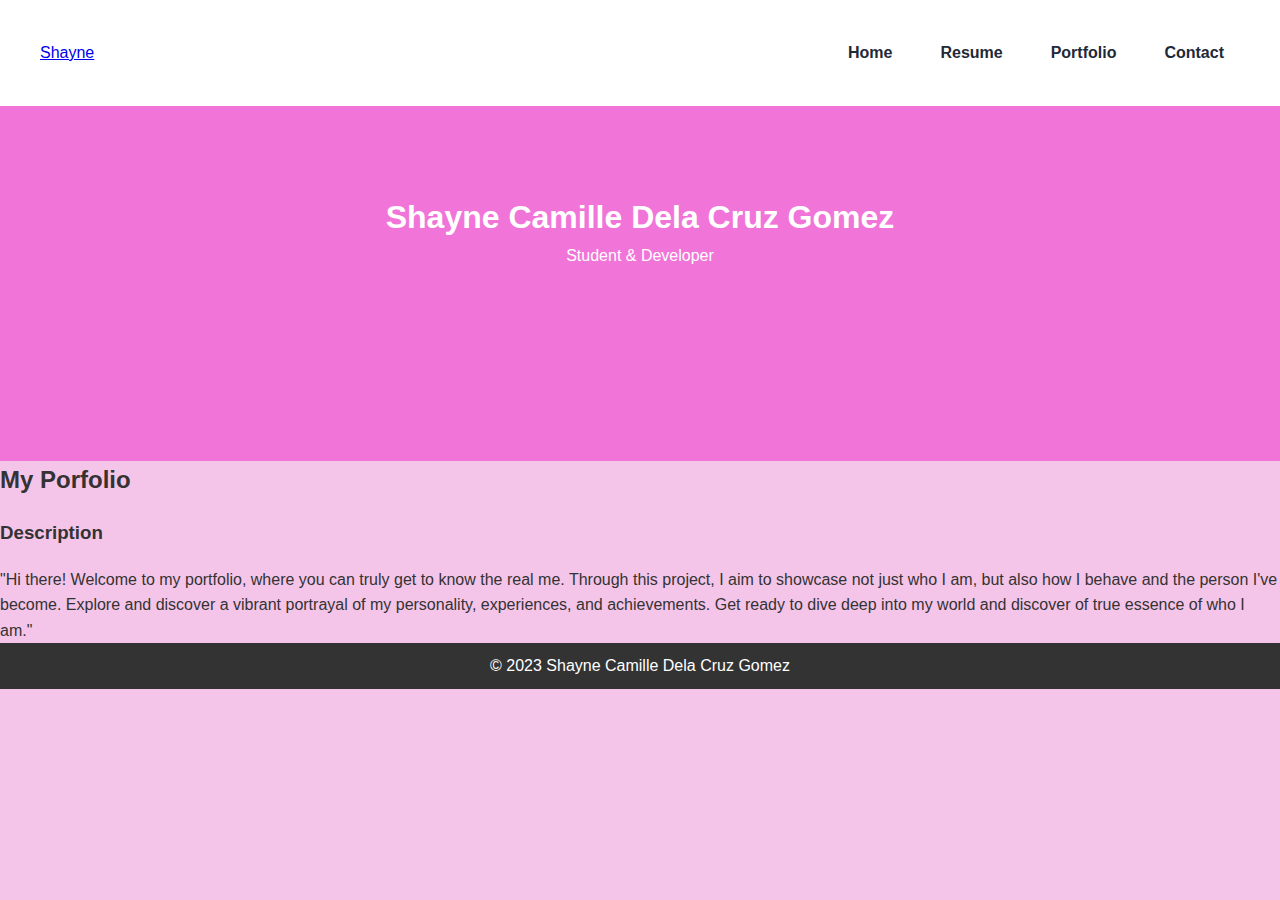
<file: index.html>
<!DOCTYPE html>
<html>
    <head>
        <meta charset="UTF-8">
        <meta http-equiv="X-UA-compatible" content="IE-edge">
        <meta name="viewpoint" content="width=device-width, initial-scale=1.0">
        <title> SHAYNE CAMILLE DELA CRUZ GOMEZ - Portfolio</title>
        <link rel="stylesheet" type="text/css" href="style.css"/>
    </head>
    <body>
        <header class="comment">
            <h1>Shayne Camille Dela Cruz Gomez</h1>
            <p>Student &amp; Developer </p>

        </header>
        <nav>
           <div class="nav_content">
            <div class="logo"><a href="pictures/red.jpg"> Shayne</a></div>
            <label for="check" class="checkbox">

            </label>
            <input type="checkbox" name="check" id="check">
            <ul>
                <li><a href="#">Home</a></li>
                <li><a href="resume.html">Resume</a></li>
                <li><a href="portfolio.html">Portfolio</a></li>
                <li><a href="contact.html">Contact</a></li>
              
            </ul>
           </div>
        </nav>

        <section id = "projects">
            <h2>My Porfolio</h2>
            <div class="project">
                <h3> Description</h3>
                <p> "Hi there! Welcome to my portfolio, where you can truly get to know the real me. 
                    Through this project, I aim to showcase not just who I am, but also how I behave and the person I've become. 
                    Explore and discover a vibrant portrayal of my personality, experiences, and achievements. 
                    Get ready to dive deep into my world and discover of true essence of who I am."</p>
            </div>
        </section>

        <footer>
            <p>&copy; 2023 Shayne Camille Dela Cruz Gomez</p>
        </footer>
    </body>

</html>
</file>
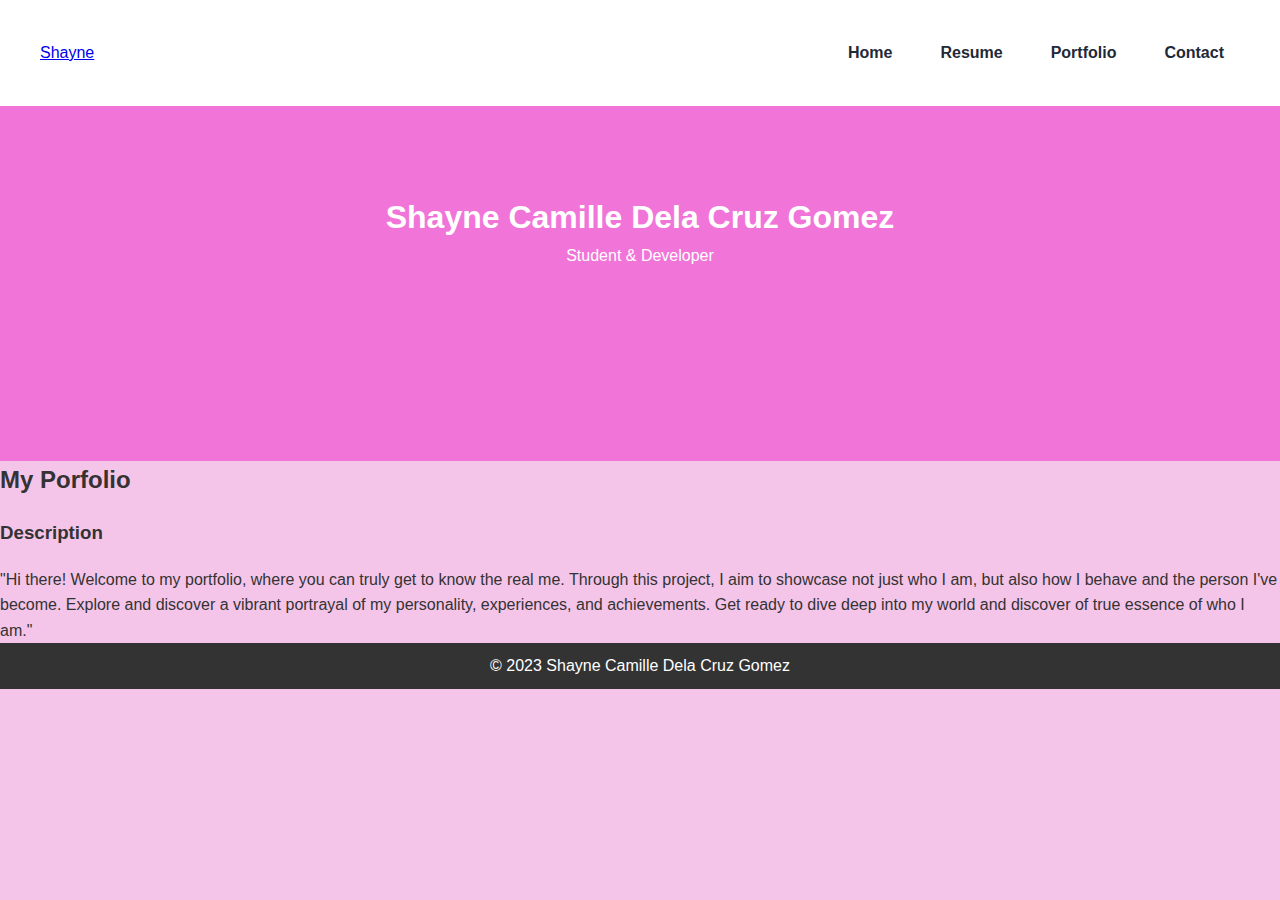
<file: my_portfolio/index.html>
<!DOCTYPE html>
<html>
    <head>
        <meta charset="UTF-8">
        <meta http-equiv="X-UA-compatible" content="IE-edge">
        <meta name="viewpoint" content="width=device-width, initial-scale=1.0">
        <title> SHAYNE CAMILLE DELA CRUZ GOMEZ - Portfolio</title>
        <link rel="stylesheet" type="text/css" href="style.css"/>
    </head>
    <body>
        <header class="comment">
            <h1>Shayne Camille Dela Cruz Gomez</h1>
            <p>Student &amp; Developer </p>

        </header>
        <nav>
           <div class="nav_content">
            <div class="logo"><a href="pictures/red.jpg"> Shayne</a></div>
            <label for="check" class="checkbox">

            </label>
            <input type="checkbox" name="check" id="check">
            <ul>
                <li><a href="#">Home</a></li>
                <li><a href="resume.html">Resume</a></li>
                <li><a href="portfolio.html">Portfolio</a></li>
                <li><a href="contact.html">Contact</a></li>
              
            </ul>
           </div>
        </nav>

        <section id = "projects">
            <h2>My Porfolio</h2>
            <div class="project">
                <h3> Description</h3>
                <p> "Hi there! Welcome to my portfolio, where you can truly get to know the real me. 
                    Through this project, I aim to showcase not just who I am, but also how I behave and the person I've become. 
                    Explore and discover a vibrant portrayal of my personality, experiences, and achievements. 
                    Get ready to dive deep into my world and discover of true essence of who I am."</p>
            </div>
        </section>

        <footer>
            <p>&copy; 2023 Shayne Camille Dela Cruz Gomez</p>
        </footer>
    </body>

</html>
</file>
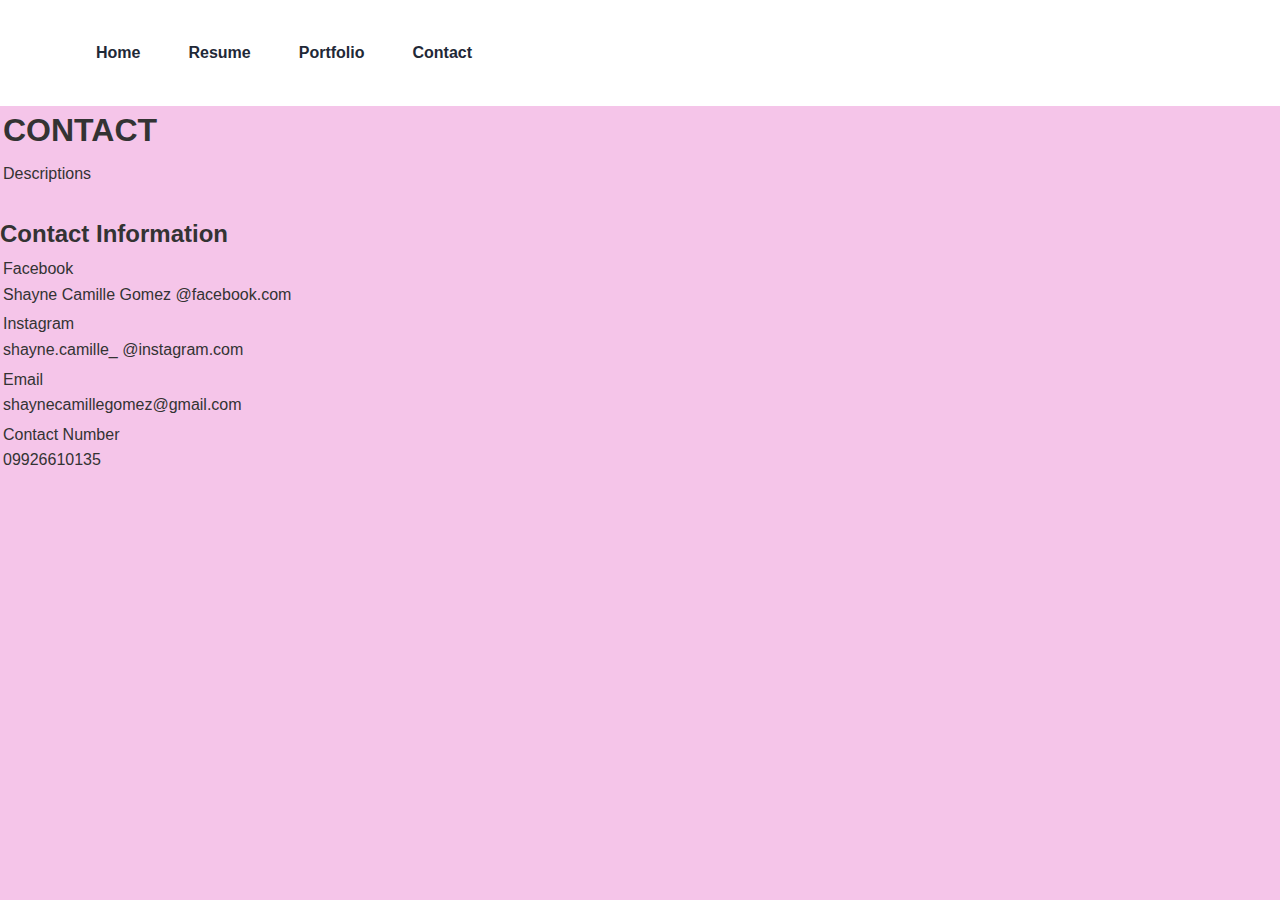
<file: contact.html>
<!DOCTYPE html>
<html>
    <head>
        <title>Contact</title>
        <link rel="stylesheet" type="text/css" href="style.css"/>
        

    </head>
    <body>
            <header>
                <nav>
                    <div class="nav_content">
                     <input type="checkbox" name="check" id="check">
                     <ul>
                         <li><a href="index.html">Home</a></li>
                         <li><a href="resume.html">Resume</a></li>
                         <li><a href="portfolio.html">Portfolio</a></li>
                         <li><a href="contact.html">Contact</a></li>
                       
                     </ul>
                    </div>
                 </nav>

                 <br>
                 <br>
                 <br>
                 <br>


                <table>
                    <tr>
                        <td>
                <h1>CONTACT</h1>
                            </td>
                        </tr>
                        <tr>
                            <td>
                    <p>Descriptions</p>
                                </td>
                            </tr>
                </table>

                <br>
                <h2>Contact Information</h2>
                <table>
                    <tr>
                        <td>
                            <p>Facebook <br> Shayne Camille Gomez @facebook.com <br></p>
                        </td>
                    </tr>
                
                    <tr>
                        <td>
                            <p>Instagram<br> shayne.camille_ @instagram.com <br> </p>
                        </td>
                    </tr>
        
                    <tr>
                        <td>
                            <p>Email <br> shaynecamillegomez@gmail.com <br> </p>
                        </td>
                    </tr>
            
                    <tr>
                        <td>
                            <p>Contact Number <br> 09926610135<br> </p>
                        </td>
                    </tr>
        </header>
        <section>
            
        </section>

    </body>

</html>
</file>
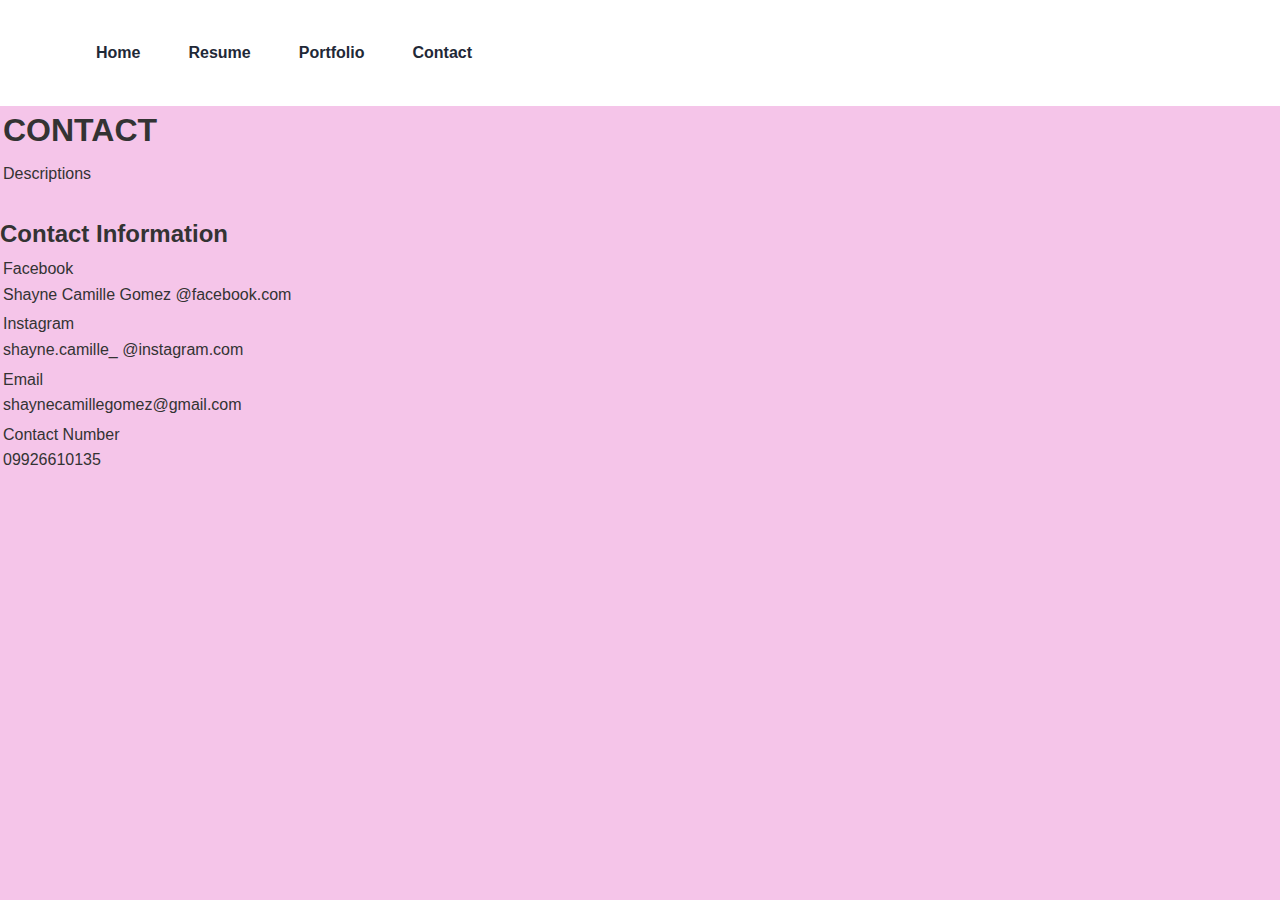
<file: my_portfolio/contact.html>
<!DOCTYPE html>
<html>
    <head>
        <title>Contact</title>
        <link rel="stylesheet" type="text/css" href="style.css"/>
        

    </head>
    <body>
            <header>
                <nav>
                    <div class="nav_content">
                     <input type="checkbox" name="check" id="check">
                     <ul>
                         <li><a href="index.html">Home</a></li>
                         <li><a href="resume.html">Resume</a></li>
                         <li><a href="portfolio.html">Portfolio</a></li>
                         <li><a href="contact.html">Contact</a></li>
                       
                     </ul>
                    </div>
                 </nav>

                 <br>
                 <br>
                 <br>
                 <br>


                <table>
                    <tr>
                        <td>
                <h1>CONTACT</h1>
                            </td>
                        </tr>
                        <tr>
                            <td>
                    <p>Descriptions</p>
                                </td>
                            </tr>
                </table>

                <br>
                <h2>Contact Information</h2>
                <table>
                    <tr>
                        <td>
                            <p>Facebook <br> Shayne Camille Gomez @facebook.com <br></p>
                        </td>
                    </tr>
                
                    <tr>
                        <td>
                            <p>Instagram<br> shayne.camille_ @instagram.com <br> </p>
                        </td>
                    </tr>
        
                    <tr>
                        <td>
                            <p>Email <br> shaynecamillegomez@gmail.com <br> </p>
                        </td>
                    </tr>
            
                    <tr>
                        <td>
                            <p>Contact Number <br> 09926610135<br> </p>
                        </td>
                    </tr>
        </header>
        <section>
            
        </section>

    </body>

</html>
</file>
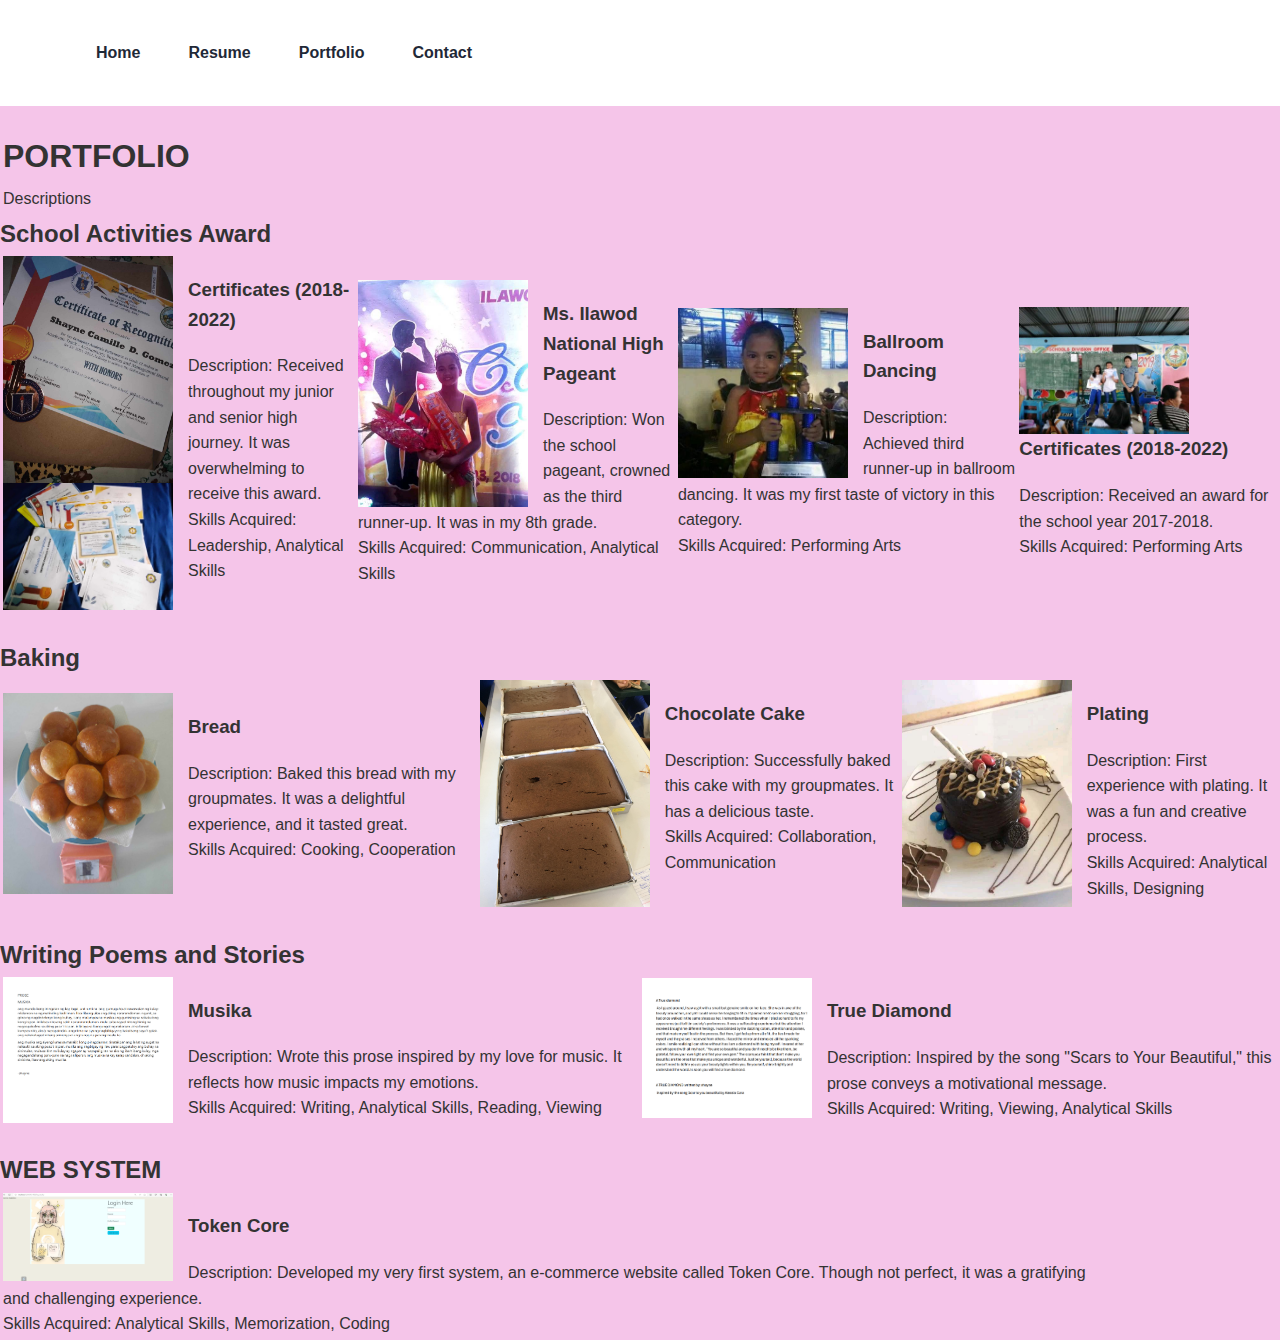
<file: my_portfolio/portfolio.html>
<!DOCTYPE html>
<html>
<head>
    <title>Portfolio</title>
    <link rel="stylesheet" type="text/css" href="style.css"/>
</head>
<body>
    <header>
        <nav>
            <div class="nav_content">
                <input type="checkbox" name="check" id="check">
                <ul>
                    <li><a href="index.html">Home</a></li>
                    <li><a href="resume.html">Resume</a></li>
                    <li><a href="portfolio.html">Portfolio</a></li>
                    <li><a href="contact.html">Contact</a></li>
                </ul>
            </div>
        </nav>
        <br>
        <br>
        <br>
        <br>
        <br>
        <table>
            <tr>
                <td>
                    <h1>PORTFOLIO</h1>
                </td>
            </tr>
            <tr>
                <td>
                    <p>Descriptions</p>
                </td>
            </tr>
        </table>
    </header>
    <section>
        <h2>School Activities Award</h2>
        <div class="project">
            <table>
                <tr>
                    <td>
                        <img src="pictures/cert.jpg"/>
                        <img src="pictures/cert1.jpg"/>
                        <h3>Certificates (2018-2022)</h3>
                        <p>Description: Received throughout my junior and senior high journey. It was overwhelming to receive this award.</p>
                        <p>Skills Acquired: Leadership, Analytical Skills</p>
                    </td>
                    <td>
                        <img src="pictures/ms.jpg"/>
                        <h3>Ms. Ilawod National High Pageant</h3>
                        <p>Description: Won the school pageant, crowned as the third runner-up. It was in my 8th grade.</p>
                        <p>Skills Acquired: Communication, Analytical Skills</p>
                    </td>
                    <td>
                        <img src="pictures/troph.jpg"/>
                        <h3>Ballroom Dancing</h3>
                        <p>Description: Achieved third runner-up in ballroom dancing. It was my first taste of victory in this category.</p>
                        <p>Skills Acquired: Performing Arts</p>
                    </td>
                    <td>
                        <img src="pictures/award.jpg"/>
                        <h3>Certificates (2018-2022)</h3>
                        <p>Description: Received an award for the school year 2017-2018.</p>
                        <p>Skills Acquired: Performing Arts</p>
                    </td>
                </tr>
            </table>
        </div>
        <br>
        <h2>Baking</h2>
        <div class="project2">
            <table>
                <tr>
                    <td>
                        <img src="pictures/bread.jpg"/>
                        <h3>Bread</h3>
                        <p>Description: Baked this bread with my groupmates. It was a delightful experience, and it tasted great.</p>
                        <p>Skills Acquired: Cooking, Cooperation</p>
                    </td>
                    <td>
                        <img src="pictures/cake.jpg"/>
                        <h3>Chocolate Cake</h3>
                        <p>Description: Successfully baked this cake with my groupmates. It has a delicious taste.</p>
                        <p>Skills Acquired: Collaboration, Communication</p>
                    </td>
                    <td>
                        <img src="pictures/plating.jpg"/>
                        <h3>Plating</h3>
                        <p>Description: First experience with plating. It was a fun and creative process.</p>
                        <p>Skills Acquired: Analytical Skills, Designing</p>
                    </td>
                </tr>
            </table>
        </div>
        <br>
        <h2>Writing Poems and Stories</h2>
        <div class="project3">
            <table>
                <tr>
                    <td>
                        <img src="pictures/Screenshot (56).png"/>
                        <h3>Musika</h3>
                        <p>Description: Wrote this prose inspired by my love for music. It reflects how music impacts my emotions.</p>
                        <p>Skills Acquired: Writing, Analytical Skills, Reading, Viewing</p>
                    </td>
                    <td>
                        <img src="pictures/Screenshot (57).png"/>
                        <h3>True Diamond</h3>
                        <p>Description: Inspired by the song "Scars to Your Beautiful," this prose conveys a motivational message.</p>
                        <p>Skills Acquired: Writing, Viewing, Analytical Skills</p>
                    </td>
                </tr>
            </table>
        </div>
        <br>
        <h2>WEB SYSTEM</h2>
        <div class="project3">
            <table>
                <tr>
                    <td>
                        <img src="pictures/Screenshot (58).png"/>
                        <h3>Token Core</h3>
                        <p>Description: Developed my very first system, an e-commerce website called Token Core. Though not perfect, it was a gratifying and challenging experience.</p>
                        <p>Skills Acquired: Analytical Skills, Memorization, Coding</p>
                    </td>
                </tr>
            </table>
        </div>
    </section>
</body>
</html>
</file>
<file: style.css>
body, h1, h2, p{
    margin: 0;
    padding: 0;
    }
    :root{
        --primary-color: #a855f7;
        --primary-color-dark: #9333ea;
        --secondary-color: #ca8a04;
        --text-dark: #1f2937;
        --text-light: #6b7280;
        --extra-light: #faf5ff;
        --max-width:1200px;
    
    }
    body {
        font-family: Arial, sans-serif;
        background-color: rgba(234, 128, 207, 0.459);
        color: #333;
        line-height: 1.6;
        margin: 0;
        padding: 0;
    
    }
    nav{
        width:100%;
        position:fixed;
        top:0;
        left: 0;
        background-color:#ffffff;
        z-index: 99;
    }
    .nav_content{
        max-width: var(--max-width);
        margin:auto;
        padding: 1.5rem 1rem;
        display:flex;
        align-items:center;
        justify-content:space-between;   
    
    }
    nav.logo
    a{
        font-size:1.5rem;
        font-weight:600;
        color:var(--primary-color);
        transition: 0.3s;
    }
    nav .logo a:hover{
       color: var(--primary-color-dark);
    }
    nav .checkbox{
        display:none;
    }
    nav input{
        display:none;
    }
    ul{
        display:flex;
        align-items:center;
        gap:1rem;
        list-style:none;
        transition: lect 0.3s;
    
    }
    ul li a{
        padding: 0.5rem 1rem;
        border: 2px;
        text-decoration:none;
        font-weight:600;
        color:var(--text-dark);
        transition: 0.3s;
    }
    
    ul li a:hover{
        border-top-color: var(--secondary-color);
        border-bottom-color:var(--secondary-color);
        color: var(--secondary-color)
    }
    @media(width<750px){
        nav .checkbox
        {
            display: block;
        }
    
    
    ul{
        position:absolute;
        width:100%;
        height: calc(100vh-85px);
        left:-100%;
        top:85px;
        background-color:var(--extra-light);
        flex-direction:column;
        justify-content:center;
        gap: 3rem;
    
    }
    nav #check:checked~ul{
        left:0;
    }
    ul li a{
        font-size: 1.25rem;
    
    }
    }
    .comment{
        text-align: center;
        padding: 15%;
        background-color: rgba(237, 53, 204, 0.556);
        background-size: 20%;
        background-repeat: no-repeat;
        background-blend-mode:screen;
        background-attachment: fixed;
        color: #fff;
    }
    #project {
    
        padding: 20px;
    }
    
    footer{
         text-align: center;
         padding: 10px;
         background-color: #333;
         color: #fff;
    
    }
    #intro {
        background-color: #f5f5f5;
    }
    
    .intro{
        text-align: center;
        padding: 50px;
        background-color: violet;
        background-size: 20%;;
        color: #868f95;
        background-size: 2px;
    }
    img {
        float: left;
        width: 170px;
        height: 170 px;
        margin-right: 15px;
        object-fit: contain;
    }
    td div.img{
        float: left;
        width: 170px;
        height: 170 px;
        margin-right: 15px;
        object-fit: contain;
    
    }
    
    
    .sha{
        float: left; width: 50%;
    }
    .yne
    {
        float: left; width: 50%;
    }
    .cam{
        clear:both;
    }
</file>
<file: my_portfolio/style.css>
body, h1, h2, p{
    margin: 0;
    padding: 0;
    }
    :root{
        --primary-color: #a855f7;
        --primary-color-dark: #9333ea;
        --secondary-color: #ca8a04;
        --text-dark: #1f2937;
        --text-light: #6b7280;
        --extra-light: #faf5ff;
        --max-width:1200px;
    
    }
    body {
        font-family: Arial, sans-serif;
        background-color: rgba(234, 128, 207, 0.459);
        color: #333;
        line-height: 1.6;
        margin: 0;
        padding: 0;
    
    }
    nav{
        width:100%;
        position:fixed;
        top:0;
        left: 0;
        background-color:#ffffff;
        z-index: 99;
    }
    .nav_content{
        max-width: var(--max-width);
        margin:auto;
        padding: 1.5rem 1rem;
        display:flex;
        align-items:center;
        justify-content:space-between;   
    
    }
    nav.logo
    a{
        font-size:1.5rem;
        font-weight:600;
        color:var(--primary-color);
        transition: 0.3s;
    }
    nav .logo a:hover{
       color: var(--primary-color-dark);
    }
    nav .checkbox{
        display:none;
    }
    nav input{
        display:none;
    }
    ul{
        display:flex;
        align-items:center;
        gap:1rem;
        list-style:none;
        transition: lect 0.3s;
    
    }
    ul li a{
        padding: 0.5rem 1rem;
        border: 2px;
        text-decoration:none;
        font-weight:600;
        color:var(--text-dark);
        transition: 0.3s;
    }
    
    ul li a:hover{
        border-top-color: var(--secondary-color);
        border-bottom-color:var(--secondary-color);
        color: var(--secondary-color)
    }
    @media(width<750px){
        nav .checkbox
        {
            display: block;
        }
    
    
    ul{
        position:absolute;
        width:100%;
        height: calc(100vh-85px);
        left:-100%;
        top:85px;
        background-color:var(--extra-light);
        flex-direction:column;
        justify-content:center;
        gap: 3rem;
    
    }
    nav #check:checked~ul{
        left:0;
    }
    ul li a{
        font-size: 1.25rem;
    
    }
    }
    .comment{
        text-align: center;
        padding: 15%;
        background-color: rgba(237, 53, 204, 0.556);
        background-size: 20%;
        background-repeat: no-repeat;
        background-blend-mode:screen;
        background-attachment: fixed;
        color: #fff;
    }
    #project {
    
        padding: 20px;
    }
    
    footer{
         text-align: center;
         padding: 10px;
         background-color: #333;
         color: #fff;
    
    }
    #intro {
        background-color: #f5f5f5;
    }
    
    .intro{
        text-align: center;
        padding: 50px;
        background-color: violet;
        background-size: 20%;;
        color: #868f95;
        background-size: 2px;
    }
    img {
        float: left;
        width: 170px;
        height: 170 px;
        margin-right: 15px;
        object-fit: contain;
    }
    td div.img{
        float: left;
        width: 170px;
        height: 170 px;
        margin-right: 15px;
        object-fit: contain;
    
    }
    
    
    .sha{
        float: left; width: 50%;
    }
    .yne
    {
        float: left; width: 50%;
    }
    .cam{
        clear:both;
    }
</file>
